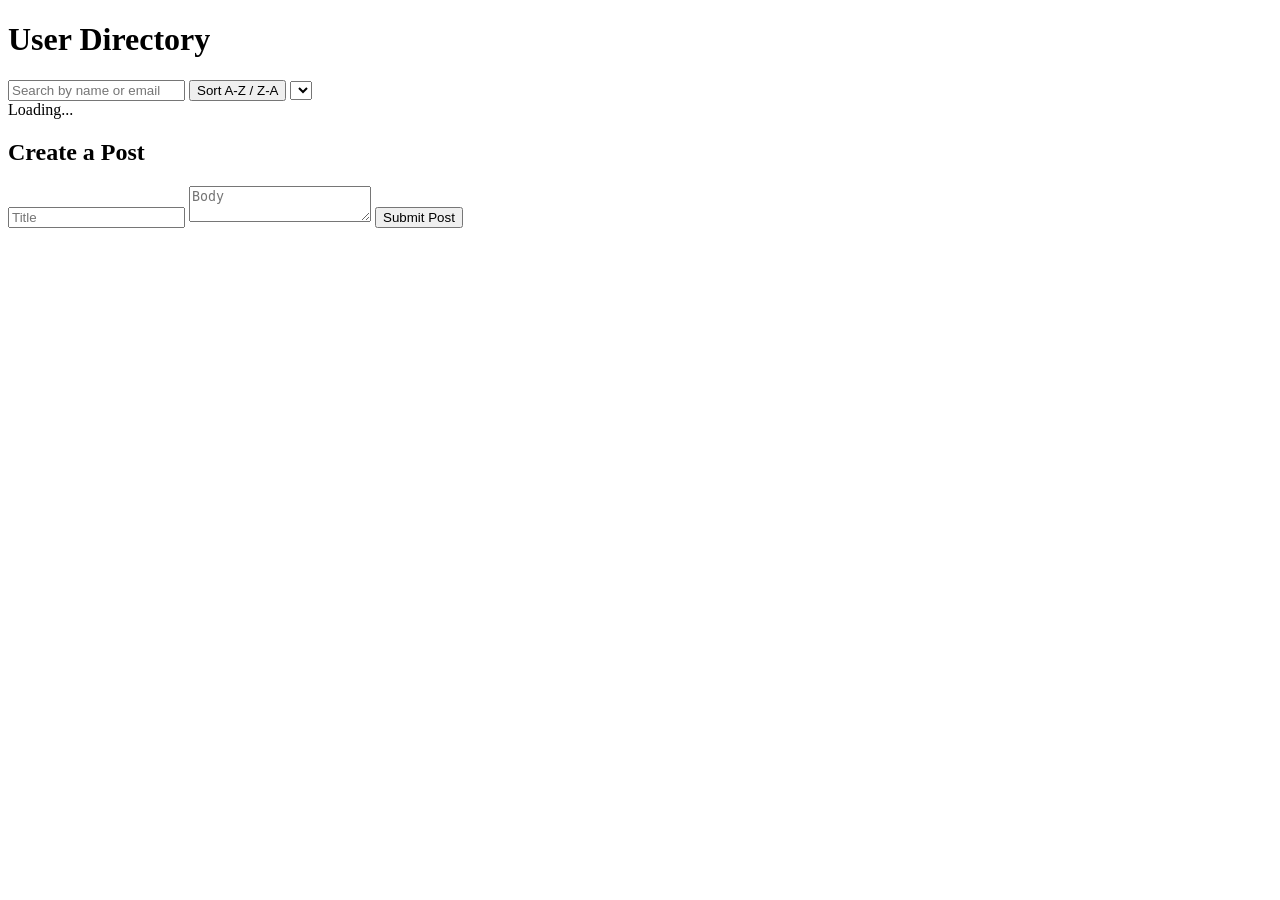
<file: users.html>
<!DOCTYPE html>
<html lang="en">
<head>
    <meta charset="UTF-8">
    <title>User Directory</title>
    
    <style>
        .hidden { display: none; }
        .user-card {
            border: 1px solid #ccc;
            padding: 15px;
            margin-bottom: 10px;
            border-radius: 6px;
        }
        #error { color: red; }
    </style>
</head>
<body>
    <div id="app">
        <h1>User Directory</h1>
        <div class="controls">
          <input type="text" id="search" placeholder="Search by name or email">
          <button id="sort-btn">Sort A-Z / Z-A</button>
          <select id="city-filter"></select>
       </div>
        <div id="loading">Loading...</div>
        <div id="error" class="hidden"></div>
        <div id="users-container"></div>
    </div>
   <div id="post-form-section">
    <h2>Create a Post</h2>
    <form id="post-form">
        <input type="text" id="post-title" placeholder="Title" required>
        <textarea id="post-body" placeholder="Body" required></textarea>
        <button type="submit">Submit Post</button>
       </form>
      <div id="post-result"></div>
    </div>
    <script src="user-directory.js"></script>
</body>
</html>
</file>
